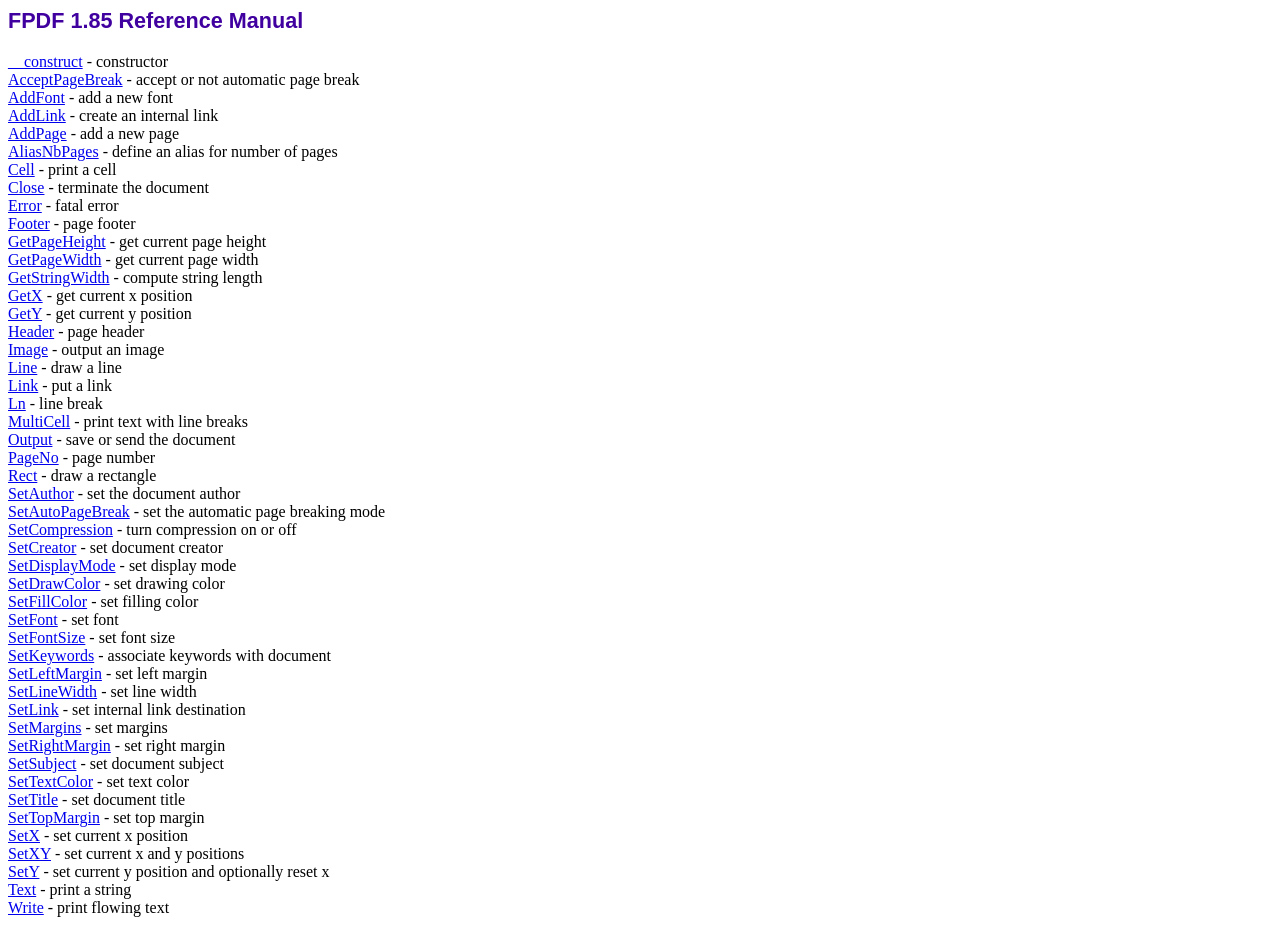
<file: system/library/fpdf/doc/index.htm>
<!DOCTYPE html PUBLIC "-//W3C//DTD HTML 4.01 Transitional//EN">
<html>
<head>
<meta http-equiv="Content-Type" content="text/html; charset=ISO-8859-1">
<title>FPDF 1.85 Reference Manual</title>
<link type="text/css" rel="stylesheet" href="../fpdf.css">
</head>
<body>
<h1>FPDF 1.85 Reference Manual</h1>
<a href="__construct.htm">__construct</a> - constructor<br>
<a href="acceptpagebreak.htm">AcceptPageBreak</a> - accept or not automatic page break<br>
<a href="addfont.htm">AddFont</a> - add a new font<br>
<a href="addlink.htm">AddLink</a> - create an internal link<br>
<a href="addpage.htm">AddPage</a> - add a new page<br>
<a href="aliasnbpages.htm">AliasNbPages</a> - define an alias for number of pages<br>
<a href="cell.htm">Cell</a> - print a cell<br>
<a href="close.htm">Close</a> - terminate the document<br>
<a href="error.htm">Error</a> - fatal error<br>
<a href="footer.htm">Footer</a> - page footer<br>
<a href="getpageheight.htm">GetPageHeight</a> - get current page height<br>
<a href="getpagewidth.htm">GetPageWidth</a> - get current page width<br>
<a href="getstringwidth.htm">GetStringWidth</a> - compute string length<br>
<a href="getx.htm">GetX</a> - get current x position<br>
<a href="gety.htm">GetY</a> - get current y position<br>
<a href="header.htm">Header</a> - page header<br>
<a href="image.htm">Image</a> - output an image<br>
<a href="line.htm">Line</a> - draw a line<br>
<a href="link.htm">Link</a> - put a link<br>
<a href="ln.htm">Ln</a> - line break<br>
<a href="multicell.htm">MultiCell</a> - print text with line breaks<br>
<a href="output.htm">Output</a> - save or send the document<br>
<a href="pageno.htm">PageNo</a> - page number<br>
<a href="rect.htm">Rect</a> - draw a rectangle<br>
<a href="setauthor.htm">SetAuthor</a> - set the document author<br>
<a href="setautopagebreak.htm">SetAutoPageBreak</a> - set the automatic page breaking mode<br>
<a href="setcompression.htm">SetCompression</a> - turn compression on or off<br>
<a href="setcreator.htm">SetCreator</a> - set document creator<br>
<a href="setdisplaymode.htm">SetDisplayMode</a> - set display mode<br>
<a href="setdrawcolor.htm">SetDrawColor</a> - set drawing color<br>
<a href="setfillcolor.htm">SetFillColor</a> - set filling color<br>
<a href="setfont.htm">SetFont</a> - set font<br>
<a href="setfontsize.htm">SetFontSize</a> - set font size<br>
<a href="setkeywords.htm">SetKeywords</a> - associate keywords with document<br>
<a href="setleftmargin.htm">SetLeftMargin</a> - set left margin<br>
<a href="setlinewidth.htm">SetLineWidth</a> - set line width<br>
<a href="setlink.htm">SetLink</a> - set internal link destination<br>
<a href="setmargins.htm">SetMargins</a> - set margins<br>
<a href="setrightmargin.htm">SetRightMargin</a> - set right margin<br>
<a href="setsubject.htm">SetSubject</a> - set document subject<br>
<a href="settextcolor.htm">SetTextColor</a> - set text color<br>
<a href="settitle.htm">SetTitle</a> - set document title<br>
<a href="settopmargin.htm">SetTopMargin</a> - set top margin<br>
<a href="setx.htm">SetX</a> - set current x position<br>
<a href="setxy.htm">SetXY</a> - set current x and y positions<br>
<a href="sety.htm">SetY</a> - set current y position and optionally reset x<br>
<a href="text.htm">Text</a> - print a string<br>
<a href="write.htm">Write</a> - print flowing text<br>
</body>
</html>
</file>
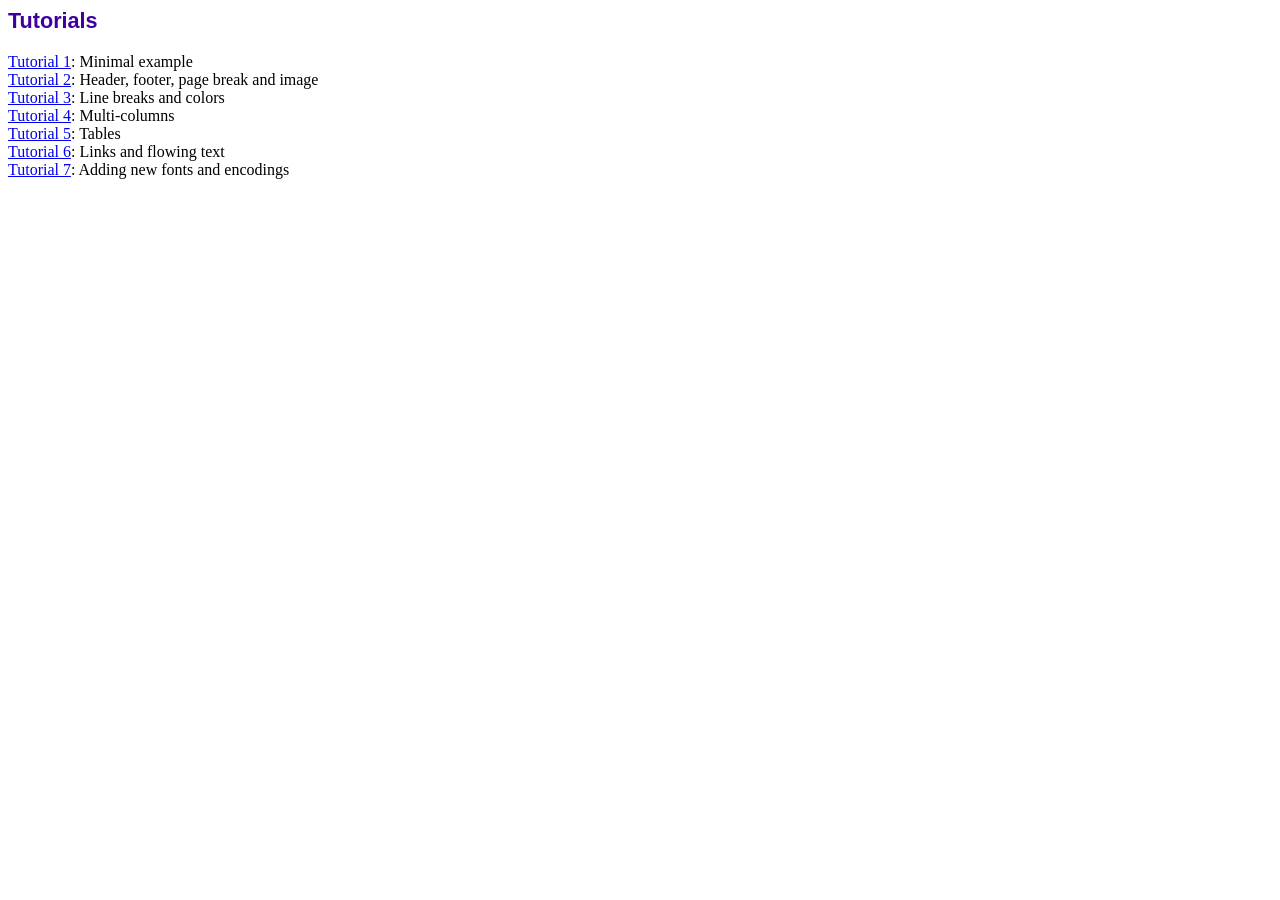
<file: system/library/fpdf/tutorial/index.htm>
<!DOCTYPE html PUBLIC "-//W3C//DTD HTML 4.01 Transitional//EN">
<html>
<head>
<meta http-equiv="Content-Type" content="text/html; charset=ISO-8859-1">
<title>Tutorials</title>
<link type="text/css" rel="stylesheet" href="../fpdf.css">
</head>
<body>
<h1>Tutorials</h1>
<ul style="list-style-type:none; margin-left:0; padding-left:0">
<li><a href="tuto1.htm">Tutorial 1</a>: Minimal example</li>
<li><a href="tuto2.htm">Tutorial 2</a>: Header, footer, page break and image</li>
<li><a href="tuto3.htm">Tutorial 3</a>: Line breaks and colors</li>
<li><a href="tuto4.htm">Tutorial 4</a>: Multi-columns</li>
<li><a href="tuto5.htm">Tutorial 5</a>: Tables</li>
<li><a href="tuto6.htm">Tutorial 6</a>: Links and flowing text</li>
<li><a href="tuto7.htm">Tutorial 7</a>: Adding new fonts and encodings</li>
</ul>
</body>
</html>
</file>
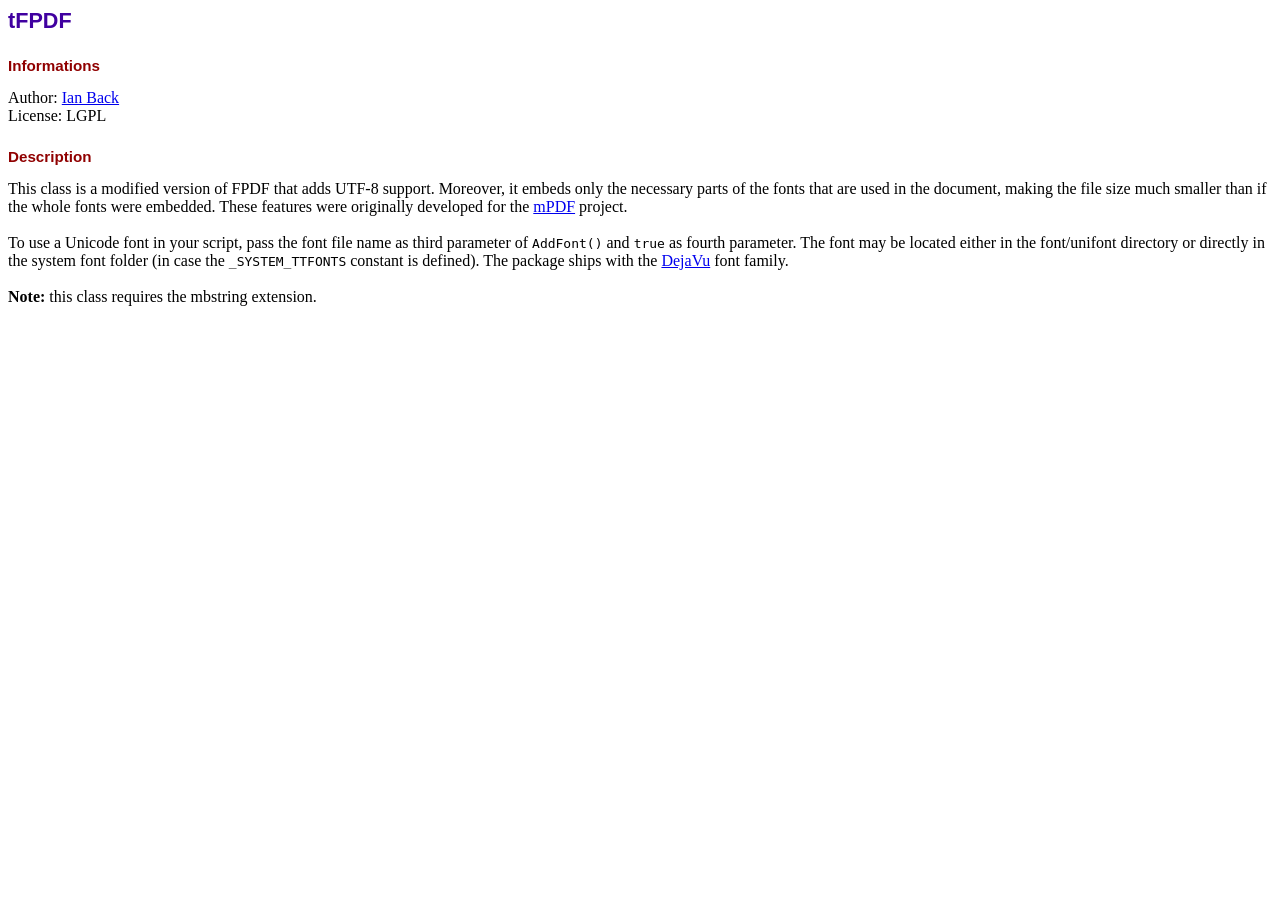
<file: system/library/tfpdf/info.htm>
<!DOCTYPE html PUBLIC "-//W3C//DTD HTML 4.01 Transitional//EN">
<html>
<head>
<meta http-equiv="Content-Type" content="text/html; charset=UTF-8">
<title>tFPDF</title>
<style type="text/css">
body {font-family:"Times New Roman",serif}
h1 {font:bold 135% Arial,sans-serif; color:#4000A0; margin-bottom:0.9em}
h2 {font:bold 95% Arial,sans-serif; color:#900000; margin-top:1.5em; margin-bottom:1em}
</style>
</head>
<body>
<h1>tFPDF</h1>
<h2>Informations</h2>
Author: <a href="mailto:ian@bpm1.com?subject=tFPDF">Ian Back</a><br>
License: LGPL
<h2>Description</h2>
This class is a modified version of FPDF that adds UTF-8 support. Moreover, it embeds only
the necessary parts of the fonts that are used in the document, making the file size much
smaller than if the whole fonts were embedded. These features were originally developed
for the <a href="https://mpdf.github.io/" target="_blank">mPDF</a> project.<br>
<br>
To use a Unicode font in your script, pass the font file name as third parameter of
<code>AddFont()</code> and <code>true</code> as fourth parameter. The font may be located
either in the font/unifont directory or directly in the system font folder (in case the
<code>_SYSTEM_TTFONTS</code> constant is defined).
The package ships with the <a href="https://dejavu-fonts.github.io/" target="_blank">DejaVu</a>
font family.<br>
<br>
<strong>Note:</strong> this class requires the mbstring extension.
</body>
</html>
</file>
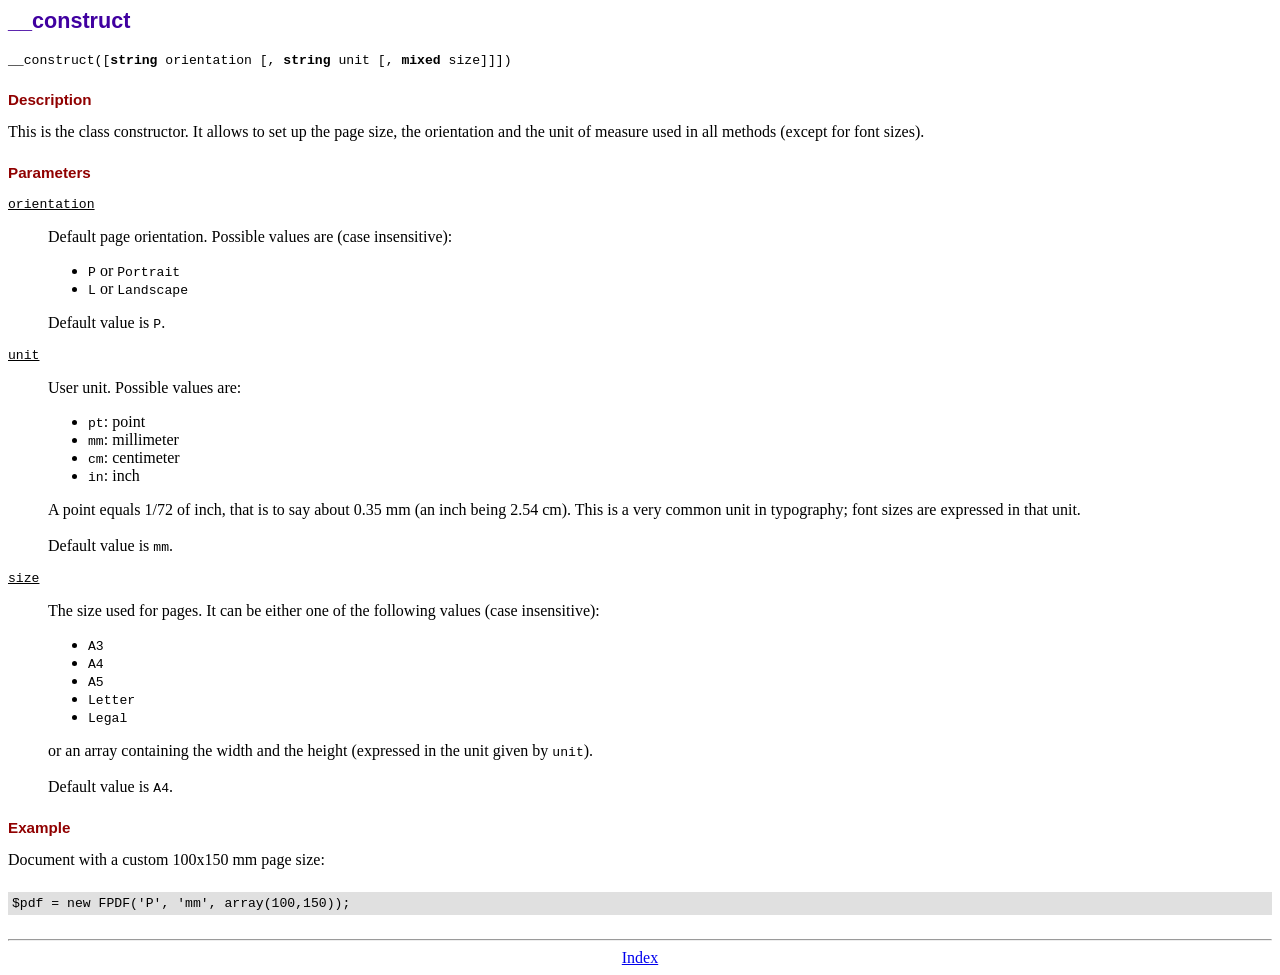
<file: system/library/fpdf/doc/__construct.htm>
<!DOCTYPE html PUBLIC "-//W3C//DTD HTML 4.01 Transitional//EN">
<html>
<head>
<meta http-equiv="Content-Type" content="text/html; charset=ISO-8859-1">
<title>__construct</title>
<link type="text/css" rel="stylesheet" href="../fpdf.css">
</head>
<body>
<h1>__construct</h1>
<code>__construct([<b>string</b> orientation [, <b>string</b> unit [, <b>mixed</b> size]]])</code>
<h2>Description</h2>
This is the class constructor. It allows to set up the page size, the orientation and the
unit of measure used in all methods (except for font sizes).
<h2>Parameters</h2>
<dl class="param">
<dt><code>orientation</code></dt>
<dd>
Default page orientation. Possible values are (case insensitive):
<ul>
<li><code>P</code> or <code>Portrait</code></li>
<li><code>L</code> or <code>Landscape</code></li>
</ul>
Default value is <code>P</code>.
</dd>
<dt><code>unit</code></dt>
<dd>
User unit. Possible values are:
<ul>
<li><code>pt</code>: point</li>
<li><code>mm</code>: millimeter</li>
<li><code>cm</code>: centimeter</li>
<li><code>in</code>: inch</li>
</ul>
A point equals 1/72 of inch, that is to say about 0.35 mm (an inch being 2.54 cm). This
is a very common unit in typography; font sizes are expressed in that unit.
<br>
<br>
Default value is <code>mm</code>.
</dd>
<dt><code>size</code></dt>
<dd>
The size used for pages. It can be either one of the following values (case insensitive):
<ul>
<li><code>A3</code></li>
<li><code>A4</code></li>
<li><code>A5</code></li>
<li><code>Letter</code></li>
<li><code>Legal</code></li>
</ul>
or an array containing the width and the height (expressed in the unit given by <code>unit</code>).<br>
<br>
Default value is <code>A4</code>.
</dd>
</dl>
<h2>Example</h2>
Document with a custom 100x150 mm page size:
<div class="doc-source">
<pre><code>$pdf = new FPDF('P', 'mm', array(100,150));</code></pre>
</div>
<hr style="margin-top:1.5em">
<div style="text-align:center"><a href="index.htm">Index</a></div>
</body>
</html>
</file>
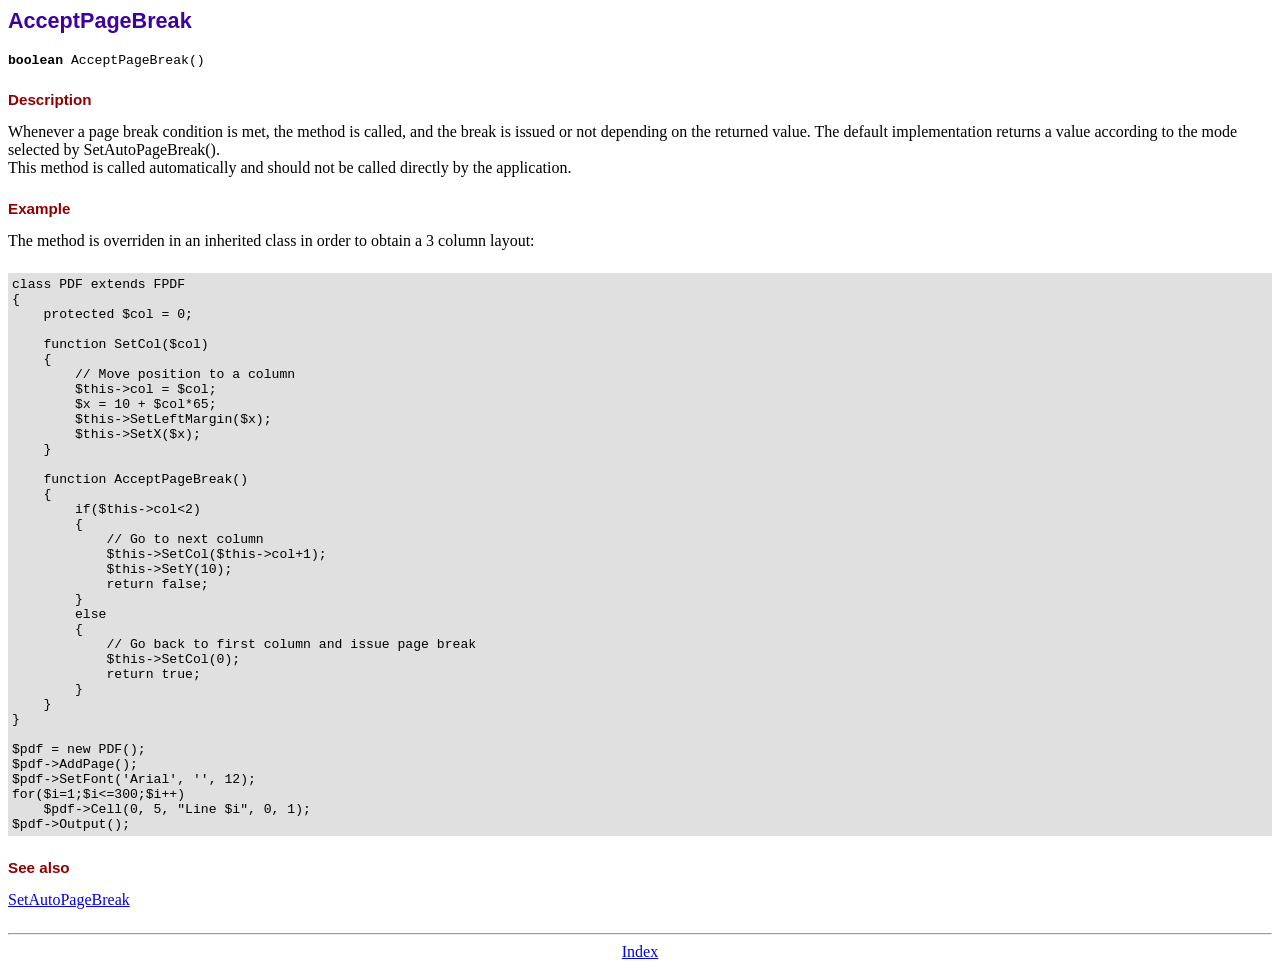
<file: system/library/fpdf/doc/acceptpagebreak.htm>
<!DOCTYPE html PUBLIC "-//W3C//DTD HTML 4.01 Transitional//EN">
<html>
<head>
<meta http-equiv="Content-Type" content="text/html; charset=ISO-8859-1">
<title>AcceptPageBreak</title>
<link type="text/css" rel="stylesheet" href="../fpdf.css">
</head>
<body>
<h1>AcceptPageBreak</h1>
<code><b>boolean</b> AcceptPageBreak()</code>
<h2>Description</h2>
Whenever a page break condition is met, the method is called, and the break is issued or not
depending on the returned value. The default implementation returns a value according to the
mode selected by SetAutoPageBreak().
<br>
This method is called automatically and should not be called directly by the application.
<h2>Example</h2>
The method is overriden in an inherited class in order to obtain a 3 column layout:
<div class="doc-source">
<pre><code>class PDF extends FPDF
{
    protected $col = 0;

    function SetCol($col)
    {
        // Move position to a column
        $this-&gt;col = $col;
        $x = 10 + $col*65;
        $this-&gt;SetLeftMargin($x);
        $this-&gt;SetX($x);
    }

    function AcceptPageBreak()
    {
        if($this-&gt;col&lt;2)
        {
            // Go to next column
            $this-&gt;SetCol($this-&gt;col+1);
            $this-&gt;SetY(10);
            return false;
        }
        else
        {
            // Go back to first column and issue page break
            $this-&gt;SetCol(0);
            return true;
        }
    }
}

$pdf = new PDF();
$pdf-&gt;AddPage();
$pdf-&gt;SetFont('Arial', '', 12);
for($i=1;$i&lt;=300;$i++)
    $pdf-&gt;Cell(0, 5, "Line $i", 0, 1);
$pdf-&gt;Output();</code></pre>
</div>
<h2>See also</h2>
<a href="setautopagebreak.htm">SetAutoPageBreak</a>
<hr style="margin-top:1.5em">
<div style="text-align:center"><a href="index.htm">Index</a></div>
</body>
</html>
</file>
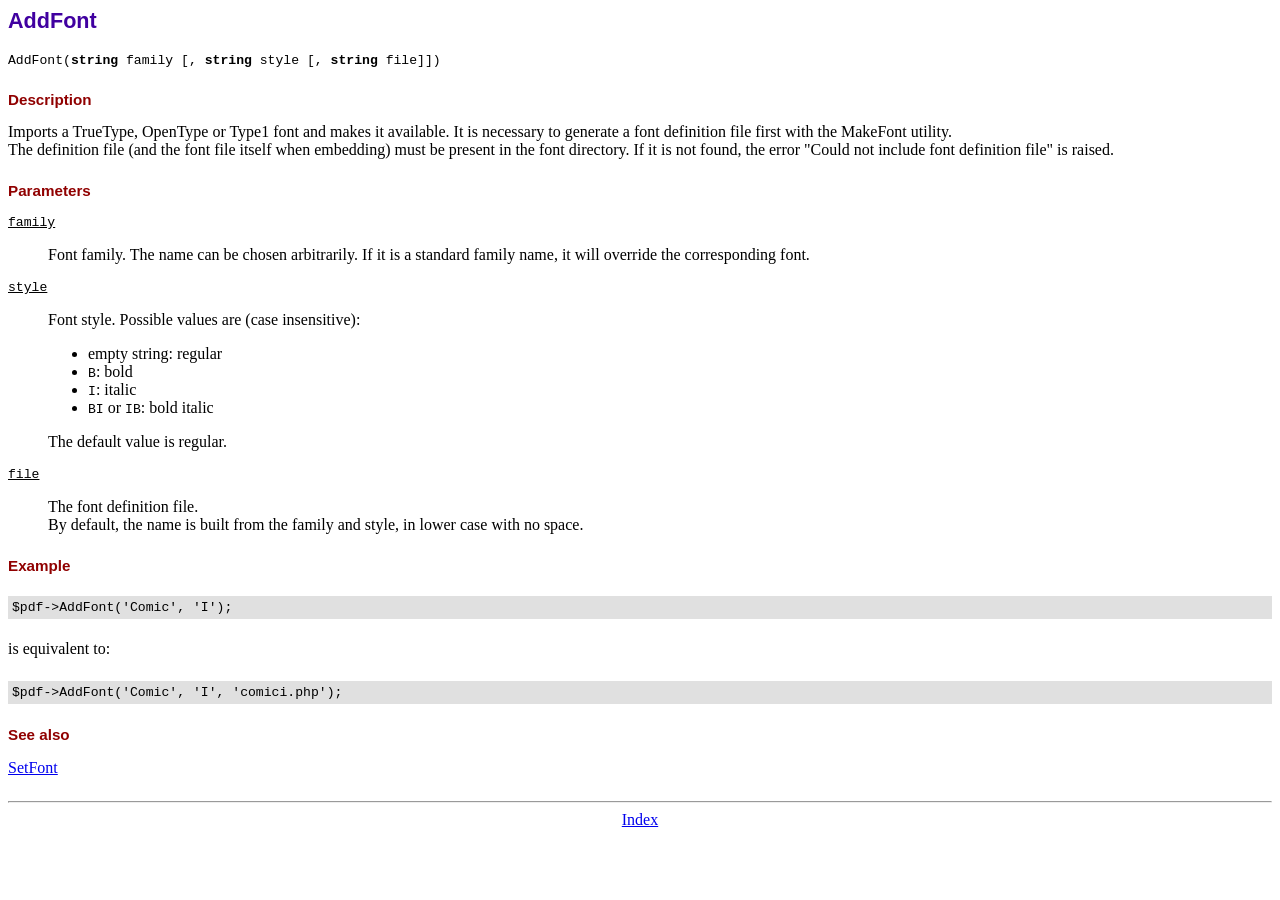
<file: system/library/fpdf/doc/addfont.htm>
<!DOCTYPE html PUBLIC "-//W3C//DTD HTML 4.01 Transitional//EN">
<html>
<head>
<meta http-equiv="Content-Type" content="text/html; charset=ISO-8859-1">
<title>AddFont</title>
<link type="text/css" rel="stylesheet" href="../fpdf.css">
</head>
<body>
<h1>AddFont</h1>
<code>AddFont(<b>string</b> family [, <b>string</b> style [, <b>string</b> file]])</code>
<h2>Description</h2>
Imports a TrueType, OpenType or Type1 font and makes it available. It is necessary to generate a font
definition file first with the MakeFont utility.
<br>
The definition file (and the font file itself when embedding) must be present in the font directory.
If it is not found, the error "Could not include font definition file" is raised.
<h2>Parameters</h2>
<dl class="param">
<dt><code>family</code></dt>
<dd>
Font family. The name can be chosen arbitrarily. If it is a standard family name, it will
override the corresponding font.
</dd>
<dt><code>style</code></dt>
<dd>
Font style. Possible values are (case insensitive):
<ul>
<li>empty string: regular</li>
<li><code>B</code>: bold</li>
<li><code>I</code>: italic</li>
<li><code>BI</code> or <code>IB</code>: bold italic</li>
</ul>
The default value is regular.
</dd>
<dt><code>file</code></dt>
<dd>
The font definition file.
<br>
By default, the name is built from the family and style, in lower case with no space.
</dd>
</dl>
<h2>Example</h2>
<div class="doc-source">
<pre><code>$pdf-&gt;AddFont('Comic', 'I');</code></pre>
</div>
is equivalent to:
<div class="doc-source">
<pre><code>$pdf-&gt;AddFont('Comic', 'I', 'comici.php');</code></pre>
</div>
<h2>See also</h2>
<a href="setfont.htm">SetFont</a>
<hr style="margin-top:1.5em">
<div style="text-align:center"><a href="index.htm">Index</a></div>
</body>
</html>
</file>
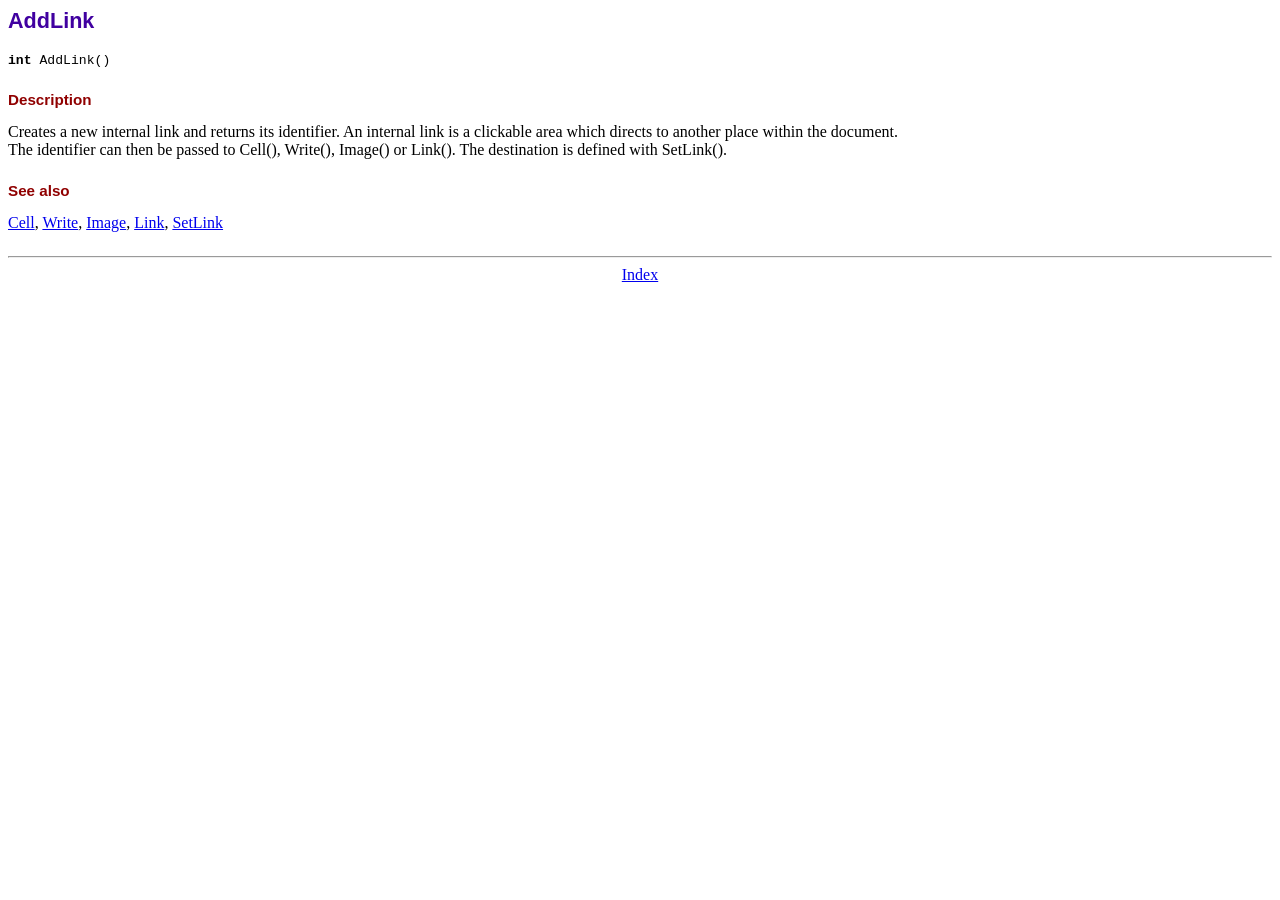
<file: system/library/fpdf/doc/addlink.htm>
<!DOCTYPE html PUBLIC "-//W3C//DTD HTML 4.01 Transitional//EN">
<html>
<head>
<meta http-equiv="Content-Type" content="text/html; charset=ISO-8859-1">
<title>AddLink</title>
<link type="text/css" rel="stylesheet" href="../fpdf.css">
</head>
<body>
<h1>AddLink</h1>
<code><b>int</b> AddLink()</code>
<h2>Description</h2>
Creates a new internal link and returns its identifier. An internal link is a clickable area
which directs to another place within the document.
<br>
The identifier can then be passed to Cell(), Write(), Image() or Link(). The destination is
defined with SetLink().
<h2>See also</h2>
<a href="cell.htm">Cell</a>,
<a href="write.htm">Write</a>,
<a href="image.htm">Image</a>,
<a href="link.htm">Link</a>,
<a href="setlink.htm">SetLink</a>
<hr style="margin-top:1.5em">
<div style="text-align:center"><a href="index.htm">Index</a></div>
</body>
</html>
</file>
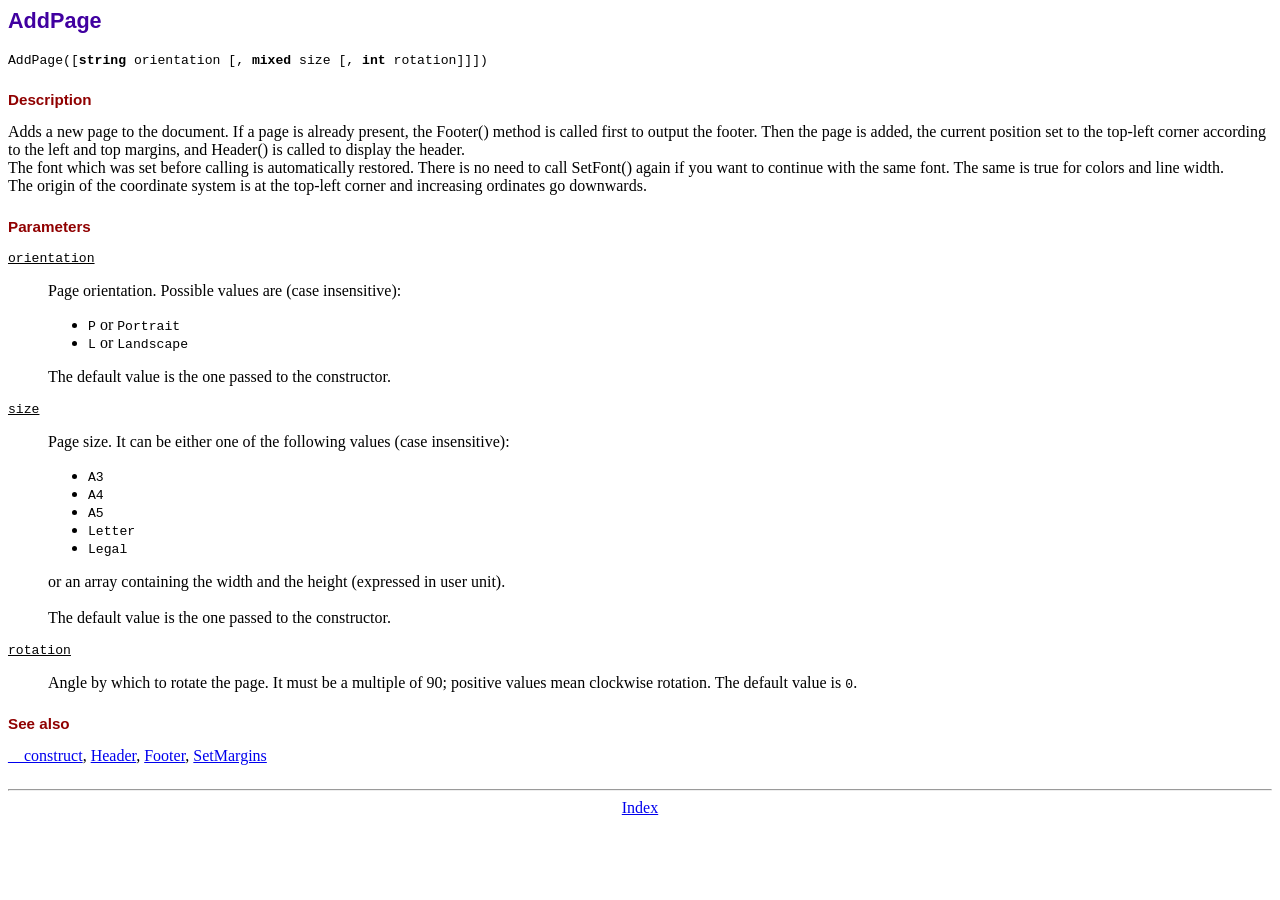
<file: system/library/fpdf/doc/addpage.htm>
<!DOCTYPE html PUBLIC "-//W3C//DTD HTML 4.01 Transitional//EN">
<html>
<head>
<meta http-equiv="Content-Type" content="text/html; charset=ISO-8859-1">
<title>AddPage</title>
<link type="text/css" rel="stylesheet" href="../fpdf.css">
</head>
<body>
<h1>AddPage</h1>
<code>AddPage([<b>string</b> orientation [, <b>mixed</b> size [, <b>int</b> rotation]]])</code>
<h2>Description</h2>
Adds a new page to the document. If a page is already present, the Footer() method is called
first to output the footer. Then the page is added, the current position set to the top-left
corner according to the left and top margins, and Header() is called to display the header.
<br>
The font which was set before calling is automatically restored. There is no need to call
SetFont() again if you want to continue with the same font. The same is true for colors and
line width.
<br>
The origin of the coordinate system is at the top-left corner and increasing ordinates go
downwards.
<h2>Parameters</h2>
<dl class="param">
<dt><code>orientation</code></dt>
<dd>
Page orientation. Possible values are (case insensitive):
<ul>
<li><code>P</code> or <code>Portrait</code></li>
<li><code>L</code> or <code>Landscape</code></li>
</ul>
The default value is the one passed to the constructor.
</dd>
<dt><code>size</code></dt>
<dd>
Page size. It can be either one of the following values (case insensitive):
<ul>
<li><code>A3</code></li>
<li><code>A4</code></li>
<li><code>A5</code></li>
<li><code>Letter</code></li>
<li><code>Legal</code></li>
</ul>
or an array containing the width and the height (expressed in user unit).<br>
<br>
The default value is the one passed to the constructor.
</dd>
<dt><code>rotation</code></dt>
<dd>
Angle by which to rotate the page. It must be a multiple of 90; positive values
mean clockwise rotation. The default value is <code>0</code>.
</dd>
</dl>
<h2>See also</h2>
<a href="__construct.htm">__construct</a>,
<a href="header.htm">Header</a>,
<a href="footer.htm">Footer</a>,
<a href="setmargins.htm">SetMargins</a>
<hr style="margin-top:1.5em">
<div style="text-align:center"><a href="index.htm">Index</a></div>
</body>
</html>
</file>
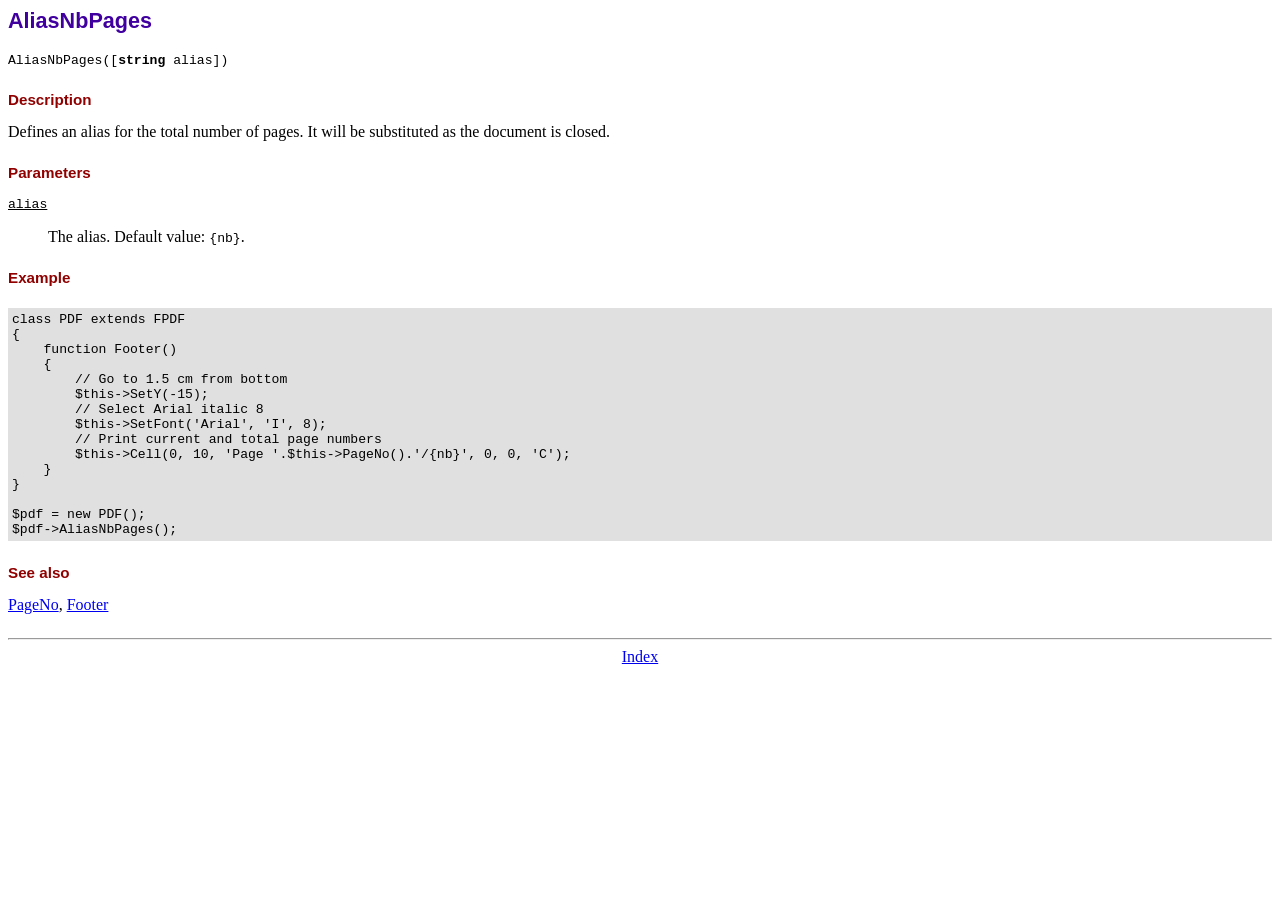
<file: system/library/fpdf/doc/aliasnbpages.htm>
<!DOCTYPE html PUBLIC "-//W3C//DTD HTML 4.01 Transitional//EN">
<html>
<head>
<meta http-equiv="Content-Type" content="text/html; charset=ISO-8859-1">
<title>AliasNbPages</title>
<link type="text/css" rel="stylesheet" href="../fpdf.css">
</head>
<body>
<h1>AliasNbPages</h1>
<code>AliasNbPages([<b>string</b> alias])</code>
<h2>Description</h2>
Defines an alias for the total number of pages. It will be substituted as the document is
closed.
<h2>Parameters</h2>
<dl class="param">
<dt><code>alias</code></dt>
<dd>
The alias. Default value: <code>{nb}</code>.
</dd>
</dl>
<h2>Example</h2>
<div class="doc-source">
<pre><code>class PDF extends FPDF
{
    function Footer()
    {
        // Go to 1.5 cm from bottom
        $this-&gt;SetY(-15);
        // Select Arial italic 8
        $this-&gt;SetFont('Arial', 'I', 8);
        // Print current and total page numbers
        $this-&gt;Cell(0, 10, 'Page '.$this-&gt;PageNo().'/{nb}', 0, 0, 'C');
    }
}

$pdf = new PDF();
$pdf-&gt;AliasNbPages();</code></pre>
</div>
<h2>See also</h2>
<a href="pageno.htm">PageNo</a>,
<a href="footer.htm">Footer</a>
<hr style="margin-top:1.5em">
<div style="text-align:center"><a href="index.htm">Index</a></div>
</body>
</html>
</file>
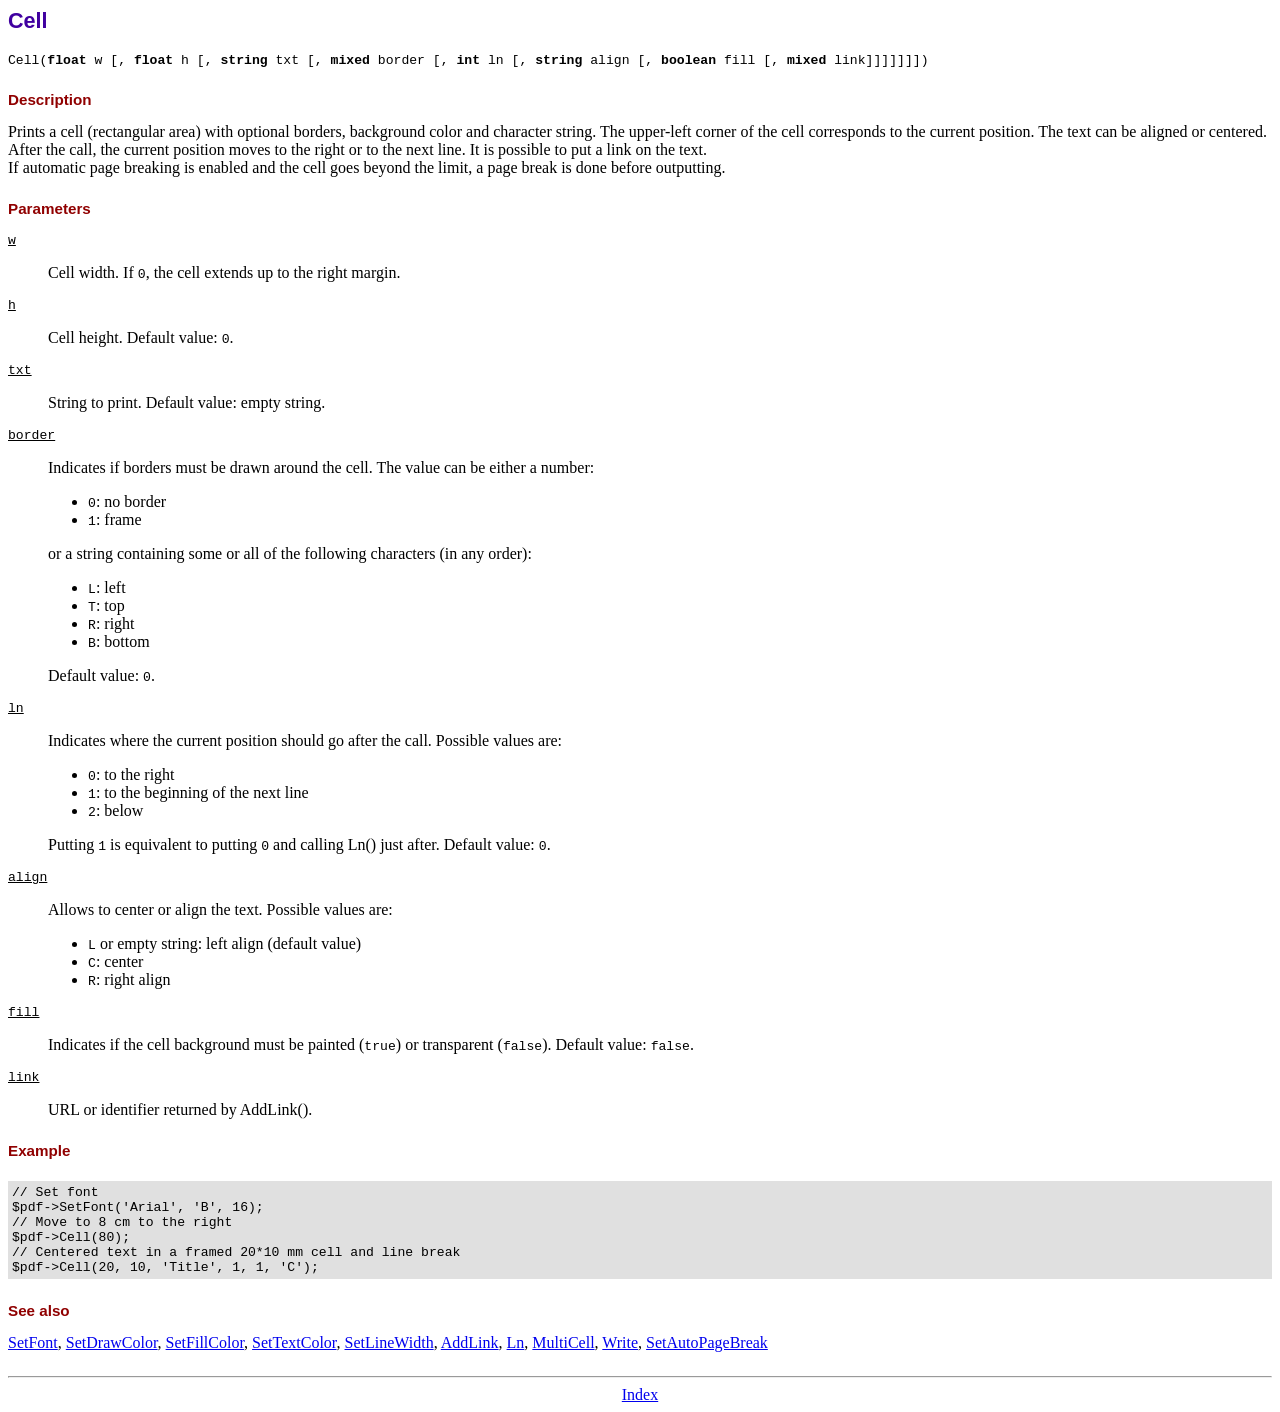
<file: system/library/fpdf/doc/cell.htm>
<!DOCTYPE html PUBLIC "-//W3C//DTD HTML 4.01 Transitional//EN">
<html>
<head>
<meta http-equiv="Content-Type" content="text/html; charset=ISO-8859-1">
<title>Cell</title>
<link type="text/css" rel="stylesheet" href="../fpdf.css">
</head>
<body>
<h1>Cell</h1>
<code>Cell(<b>float</b> w [, <b>float</b> h [, <b>string</b> txt [, <b>mixed</b> border [, <b>int</b> ln [, <b>string</b> align [, <b>boolean</b> fill [, <b>mixed</b> link]]]]]]])</code>
<h2>Description</h2>
Prints a cell (rectangular area) with optional borders, background color and character string.
The upper-left corner of the cell corresponds to the current position. The text can be aligned
or centered. After the call, the current position moves to the right or to the next line. It is
possible to put a link on the text.
<br>
If automatic page breaking is enabled and the cell goes beyond the limit, a page break is
done before outputting.
<h2>Parameters</h2>
<dl class="param">
<dt><code>w</code></dt>
<dd>
Cell width. If <code>0</code>, the cell extends up to the right margin.
</dd>
<dt><code>h</code></dt>
<dd>
Cell height.
Default value: <code>0</code>.
</dd>
<dt><code>txt</code></dt>
<dd>
String to print.
Default value: empty string.
</dd>
<dt><code>border</code></dt>
<dd>
Indicates if borders must be drawn around the cell. The value can be either a number:
<ul>
<li><code>0</code>: no border</li>
<li><code>1</code>: frame</li>
</ul>
or a string containing some or all of the following characters (in any order):
<ul>
<li><code>L</code>: left</li>
<li><code>T</code>: top</li>
<li><code>R</code>: right</li>
<li><code>B</code>: bottom</li>
</ul>
Default value: <code>0</code>.
</dd>
<dt><code>ln</code></dt>
<dd>
Indicates where the current position should go after the call. Possible values are:
<ul>
<li><code>0</code>: to the right</li>
<li><code>1</code>: to the beginning of the next line</li>
<li><code>2</code>: below</li>
</ul>
Putting <code>1</code> is equivalent to putting <code>0</code> and calling Ln() just after.
Default value: <code>0</code>.
</dd>
<dt><code>align</code></dt>
<dd>
Allows to center or align the text. Possible values are:
<ul>
<li><code>L</code> or empty string: left align (default value)</li>
<li><code>C</code>: center</li>
<li><code>R</code>: right align</li>
</ul>
</dd>
<dt><code>fill</code></dt>
<dd>
Indicates if the cell background must be painted (<code>true</code>) or transparent (<code>false</code>).
Default value: <code>false</code>.
</dd>
<dt><code>link</code></dt>
<dd>
URL or identifier returned by AddLink().
</dd>
</dl>
<h2>Example</h2>
<div class="doc-source">
<pre><code>// Set font
$pdf-&gt;SetFont('Arial', 'B', 16);
// Move to 8 cm to the right
$pdf-&gt;Cell(80);
// Centered text in a framed 20*10 mm cell and line break
$pdf-&gt;Cell(20, 10, 'Title', 1, 1, 'C');</code></pre>
</div>
<h2>See also</h2>
<a href="setfont.htm">SetFont</a>,
<a href="setdrawcolor.htm">SetDrawColor</a>,
<a href="setfillcolor.htm">SetFillColor</a>,
<a href="settextcolor.htm">SetTextColor</a>,
<a href="setlinewidth.htm">SetLineWidth</a>,
<a href="addlink.htm">AddLink</a>,
<a href="ln.htm">Ln</a>,
<a href="multicell.htm">MultiCell</a>,
<a href="write.htm">Write</a>,
<a href="setautopagebreak.htm">SetAutoPageBreak</a>
<hr style="margin-top:1.5em">
<div style="text-align:center"><a href="index.htm">Index</a></div>
</body>
</html>
</file>
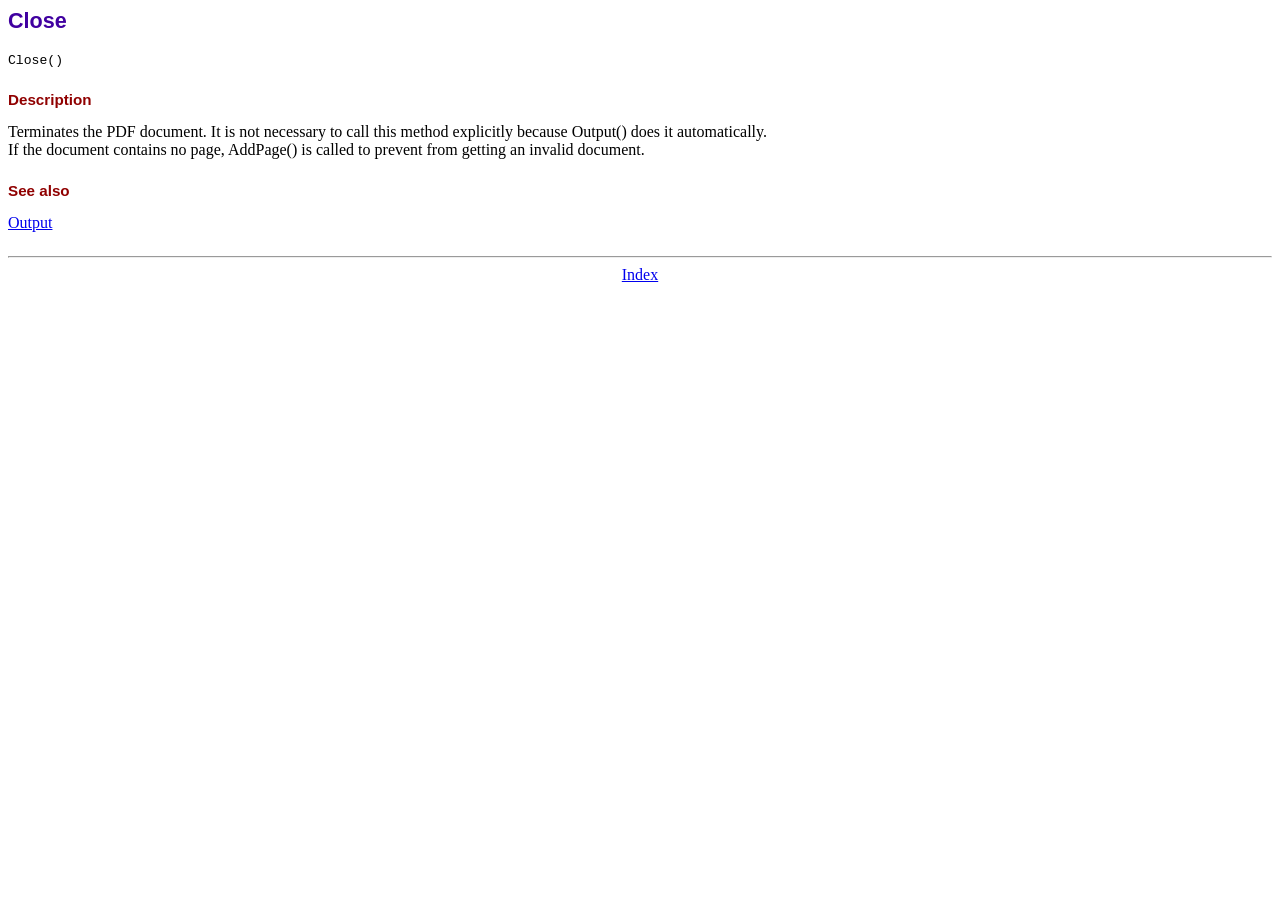
<file: system/library/fpdf/doc/close.htm>
<!DOCTYPE html PUBLIC "-//W3C//DTD HTML 4.01 Transitional//EN">
<html>
<head>
<meta http-equiv="Content-Type" content="text/html; charset=ISO-8859-1">
<title>Close</title>
<link type="text/css" rel="stylesheet" href="../fpdf.css">
</head>
<body>
<h1>Close</h1>
<code>Close()</code>
<h2>Description</h2>
Terminates the PDF document. It is not necessary to call this method explicitly because Output()
does it automatically.
<br>
If the document contains no page, AddPage() is called to prevent from getting an invalid document.
<h2>See also</h2>
<a href="output.htm">Output</a>
<hr style="margin-top:1.5em">
<div style="text-align:center"><a href="index.htm">Index</a></div>
</body>
</html>
</file>
<file: system/library/fpdf/fpdf.css>
body {font-family:"Times New Roman",serif}
h1 {font:bold 135% Arial,sans-serif; color:#4000A0; margin-bottom:0.9em}
h2 {font:bold 95% Arial,sans-serif; color:#900000; margin-top:1.5em; margin-bottom:1em}
dl.param dt {text-decoration:underline}
dl.param dd {margin-top:1em; margin-bottom:1em}
dl.param ul {margin-top:1em; margin-bottom:1em}
tt, code, kbd {font-family:"Courier New",Courier,monospace; font-size:82%}
div.source {margin-top:1.4em; margin-bottom:1.3em}
div.source pre {display:table; border:1px solid #24246A; width:100%; margin:0em; font-family:inherit; font-size:100%}
div.source code {display:block; border:1px solid #C5C5EC; background-color:#F0F5FF; padding:6px; color:#000000}
div.doc-source {margin-top:1.4em; margin-bottom:1.3em}
div.doc-source pre {display:table; width:100%; margin:0em; font-family:inherit; font-size:100%}
div.doc-source code {display:block; background-color:#E0E0E0; padding:4px}
.kw {color:#000080; font-weight:bold}
.str {color:#CC0000}
.cmt {color:#008000}
p.demo {text-align:center; margin-top:-0.9em}
a.demo {text-decoration:none; font-weight:bold; color:#0000CC}
a.demo:link {text-decoration:none; font-weight:bold; color:#0000CC}
a.demo:hover {text-decoration:none; font-weight:bold; color:#0000FF}
a.demo:active {text-decoration:none; font-weight:bold; color:#0000FF}
</file>
